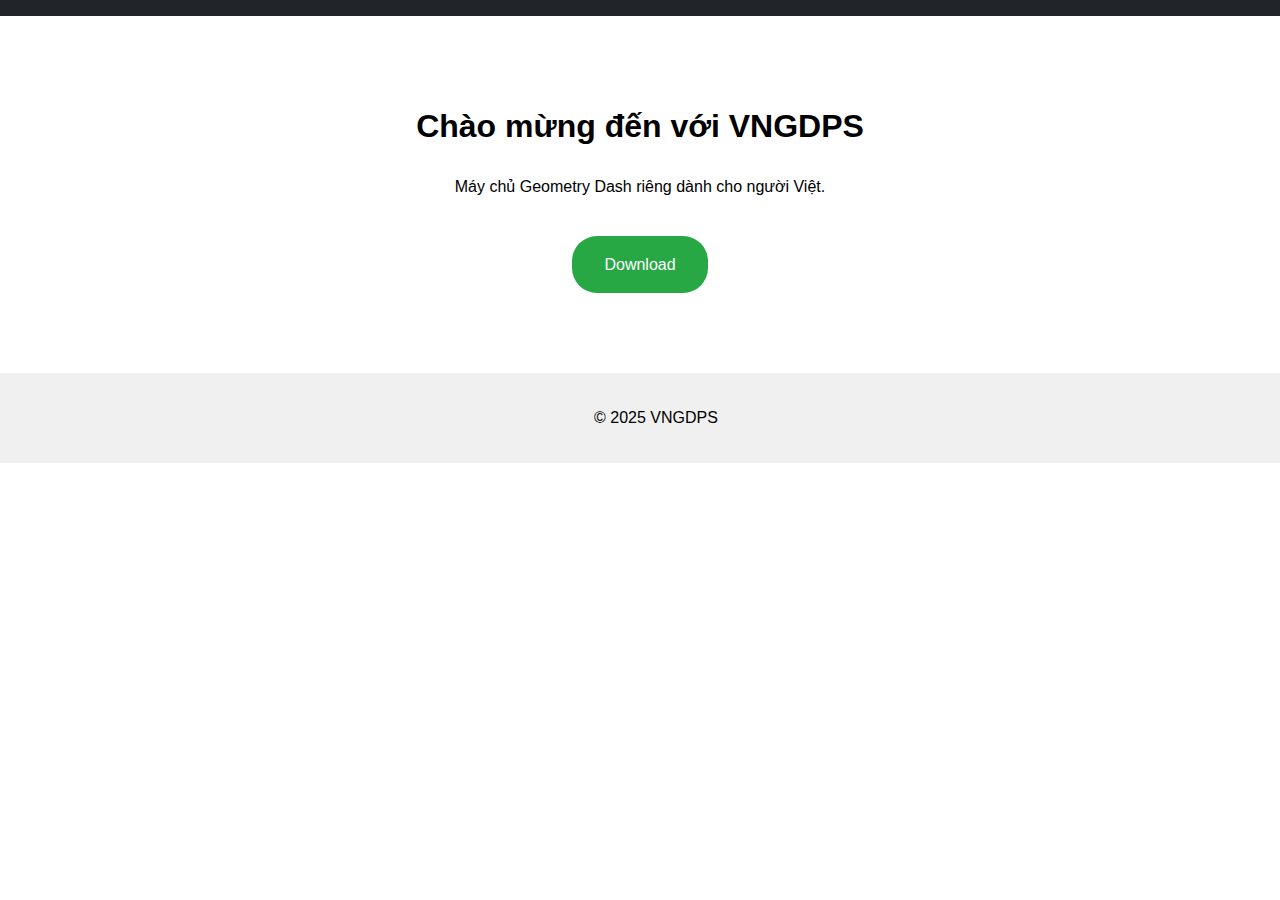
<file: index.html>
<!DOCTYPE html>
<html lang="vi">
<head>
    <meta charset="UTF-8">
    <meta name="viewport" content="width=device-width, initial-scale=1.0">
    <title>Welcome to VNGDPS!</title>
    <link rel="stylesheet" href="style.css">
    <link rel="icon" type="image/png" href="favicon.png">
</head>
<body>
    <header>
        <nav class="navbar">
            <div class="hamburger" onclick="toggleMenu()">
                <div class="bar"></div>
                <div class="bar"></div>
                <div class="bar"></div>
            </div>
            <ul class="nav-menu" id="navMenu">
                <li><a href="index.html">Home</a></li>
                <li><a href="download.html">Download</a></li>
                <li><a href="login.html">Login</a></li>
                <li><a href="tools.html">Tools</a></li>
            </ul>
        </nav>
    </header>

    <main>
        <section class="hero">
            <h1>Chào mừng đến với VNGDPS</h1>
            <p>Máy chủ Geometry Dash riêng dành cho người Việt.</p>
            <a href="download.html" class="download-button">Download</a>
        </section>
    </main>

    <footer>
        <p>© 2025 VNGDPS</p>
    </footer>
    <script src="script.js"></script>
</body>
</html>
</file>
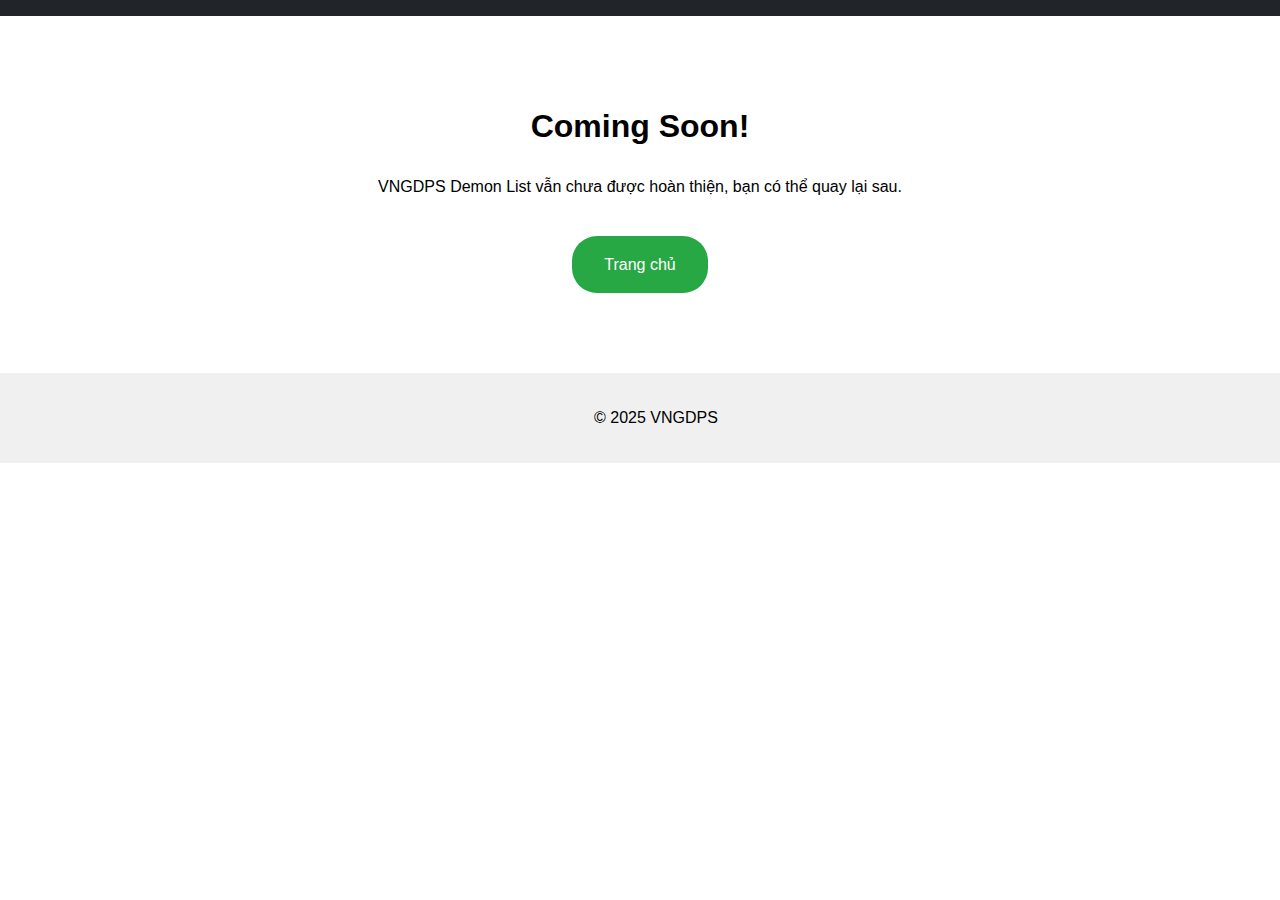
<file: coming.html>
<!DOCTYPE html>
<html lang="vi">
<head>
    <meta charset="UTF-8">
    <meta name="viewport" content="width=device-width, initial-scale=1.0">
    <title>VNGDPS</title>
    <link rel="stylesheet" href="style.css">
    <link rel="icon" type="image/png" href="favicon.png">
</head>
<body>
    <header>
        <nav class="navbar">
            <div class="hamburger" onclick="toggleMenu()">
                <div class="bar"></div>
                <div class="bar"></div>
                <div class="bar"></div>
            </div>
            <ul class="nav-menu" id="navMenu">
                <li><a href="index.html">Home</a></li>
                <li><a href="download.html">Download</a></li>
                <li><a href="login.html">Login</a></li>
                <li><a href="tools.html">Tools</a></li>
            </ul>
        </nav>
    </header>

    <main>
        <section class="hero">
            <h1>Coming Soon!</h1>
            <p>VNGDPS Demon List vẫn chưa được hoàn thiện, bạn có thể quay lại sau.</p>
            <a href="index.html" class="download-button" id="loading-link">Trang chủ</a>
        </section>
    </main>
    <footer>
        <p>© 2025 VNGDPS</p>
    </footer>

    <script src="script.js"></script>
</body>
</html>
</file>
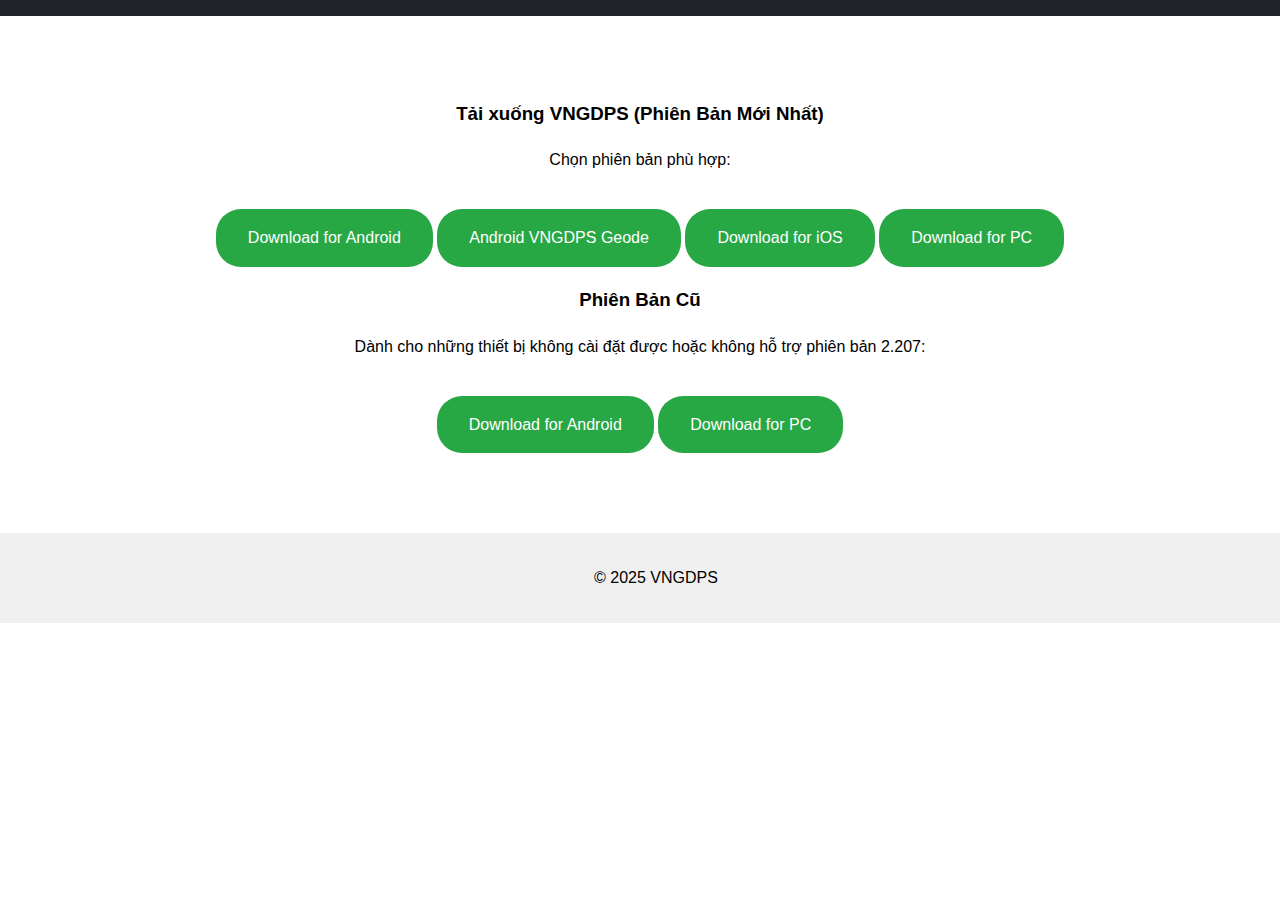
<file: download.html>
<!DOCTYPE html>
<html lang="vi">
<head>
    <link rel="icon" type="image/png" href="favicon.png">
    <meta charset="UTF-8">
    <meta name="viewport" content="width=device-width, initial-scale=1.0">
    <title>Download VNGDPS</title>
    <link rel="stylesheet" href="style.css">
</head>
<body>
    <header>
        <nav class="navbar">
            <div class="hamburger" onclick="toggleMenu()">
                <div class="bar"></div>
                <div class="bar"></div>
                <div class="bar"></div>
            </div>
            <ul class="nav-menu" id="navMenu">
                <li><a href="index.html">Home</a></li>
                <li><a href="download.html">Download</a></li>
                <li><a href="login.html">Login</a></li>
                <li><a href="tools.html">Tools</a></li>
            </ul>
        </nav>
    </header>

    <main>
        <section class="download-section">
            <h3>Tải xuống VNGDPS (Phiên Bản Mới Nhất)</h3>
            <p>Chọn phiên bản phù hợp:</p>
            <a href="https://www.mediafire.com/file/7qtfou14m0861dg/VNGDPS+2.207+Android.zip" class="download-button green" target="_blank">Download for Android</a>
            <a href="https://www.mediafire.com/file/9qw8udlub8lkidn/VNGDPSGeode.apk" class="download-button green" target="_blank">Android VNGDPS Geode</a>
            <a href="https://www.mediafire.com/file/zd8vrxoz871y2lf/VNGDPS.ipa" class="download-button green" target="_blank">Download for iOS</a>
            <a href="https://www.mediafire.com/file/00p3wl553lv2b8l/VNGDPS+2.207.zip" class="download-button green" target="_blank">Download for PC</a>
            <h3>Phiên Bản Cũ</h3>
            <p>Dành cho những thiết bị không cài đặt được hoặc không hỗ trợ phiên bản 2.207:</p>
            <a href="https://www.mediafire.com/file/x4j4xp0ysyj9c1h/VNGDPS.apk/file" class="download-button green" target="_blank"> Download for Android</a>
            <a href="https://www.mediafire.com/file/f00s6kgfv5qm402/VNGDPS.zip/file" class="download-button green" target="_blank">Download for PC</a>
        </section>
    </main>

    <footer>
        <p>© 2025 VNGDPS</p>
    </footer>
    <script src="script.js"></script>
</body>
</html>
</file>
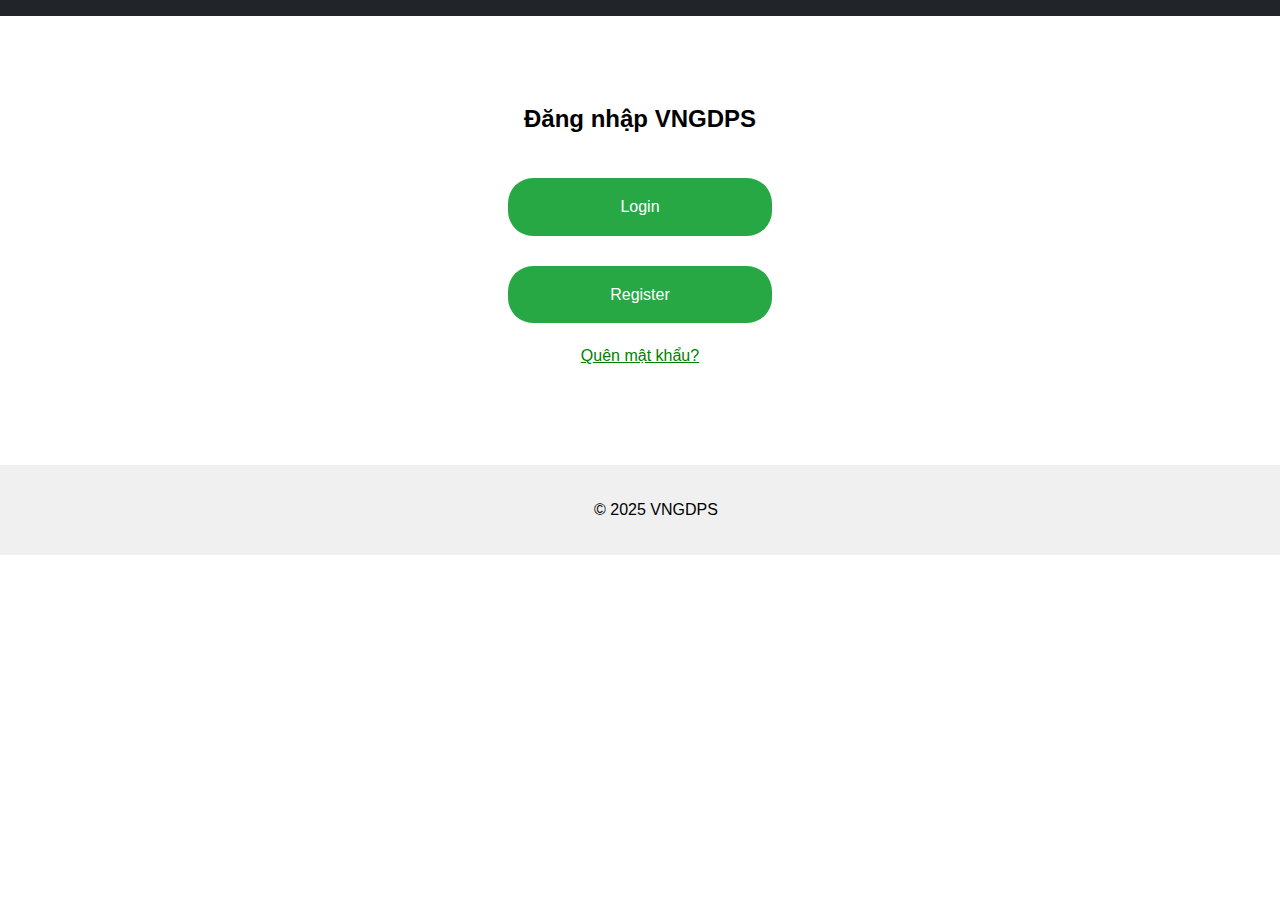
<file: login.html>
<!DOCTYPE html>
<html lang="vi">
<head>
  <link rel="icon" type="image/png" href="favicon.png">
    <meta charset="UTF-8">
    <meta name="viewport" content="width=device-width, initial-scale=1.0">
    <title>Login to VNGDPS.</title>
    <link rel="stylesheet" href="style.css">
    <style>
          body {
  margin: 0;
}
  .modal {
            display: none;
            position: fixed;
            z-index: 1000;
            left: 0;
            top: 0;
            width: 100%;
            height: 100%;
            overflow: auto;
            background-color: rgba(0, 0, 0, 0.4);
        }

        .modal-content {
            background-color: #fefefe;
            margin: 15% auto;
            padding: 20px;
            border: 1px solid #888;
            width: 80%;
            max-width: 500px;
            border-radius: 5px;
            position: relative;
        }
       .close {
            color: #aaa;
            position: absolute;
            top: 10px;
            right: 10px;
            font-size: 28px;
            font-weight: bold;
            cursor: pointer;
        }
  .login-section {
    text-align: center;
    padding: 5rem;
}
.modal-content {
    display: flex;
    flex-direction: column;
    align-items: center;
}
.modal-content button, .modal-content a{
    width: 150px;
    max-width: 100%;
    text-align: center;
    margin-top: 10px;
    -webkit-tap-highlight-color: transparent;
}
.modal-content #closeModal{
    border: none;
}
.login-buttons {
    display: flex;
    flex-direction: column;
    align-items: center;
    gap: 10px;
    margin-bottom: 20px;
}

.login-buttons .download-button {
    width: 200px;
    max-width: 100%;
    text-align: center;
    -webkit-tap-highlight-color: transparent;
}
    </style>
</head>
<body>
    <header>
        <nav class="navbar">
            <div class="hamburger" onclick="toggleMenu()">
                <div class="bar"></div>
                <div class="bar"></div>
                <div class="bar"></div>
            </div>
            <ul class="nav-menu" id="navMenu">
                <li><a href="index.html">Home</a></li>
                <li><a href="download.html">Download</a></li>
                <li><a href="login.html">Login</a></li>
                <li><a href="tools.html">Tools</a></li>
            </ul>
        </nav>
    </header>

    <main>
        <section class="login-section">
            <h2>Đăng nhập VNGDPS</h2>
            <div class="login-buttons">
              <a href="https://vngdps.ps.fhgdps.com/dashboard/login/login.php" class="download-button green" target="_blank">Login</a>
              <a href="https://vngdps.ps.fhgdps.com/dashboard/login/register.php" class="download-button green" target="_blank">Register</a>
            </div>
            <p><a href="#forgot" id="forgotPassword" style="color: green;">Quên mật khẩu?</a></p>

            <div id="myModal" class="modal">
               </div>
        </section>
    </main>

    <footer>
        <p>© 2025 VNGDPS</p>
    </footer>

    <script src="script.js"></script>
    <script>
        var modal = document.getElementById("myModal");
        var btn = document.getElementById("forgotPassword");
        var span = document.getElementsByClassName("close")[0];
        var closebtn = document.getElementById("closeModal")
        btn.onclick = function() {
            modal.style.display = "block";
            modal.innerHTML = `
            <div class="modal-content">
                    <span class="close">&times;</span>
                    <h2>Quên mật khẩu</h2>
                    <p>Bạn quên mật khẩu? Contact MinhSangGD trên Discord để được hỗ trợ!</p>
                    <a href="https://discord.gg/HwChaCEKTF" class="download-button green" target="_blank">Contact</a>
                    <button class="download-button green" id="closeModal">Đóng</button>

                </div>
            `;
            span = document.getElementsByClassName("close")[0];
            closebtn = document.getElementById("closeModal")

            span.onclick = function() {
                modal.style.display = "none";
            }
            closebtn.onclick = function(){
                modal.style.display = "none";
            }
        }
        window.onclick = function(event) {
            if (event.target == modal) {
                modal.style.display = "none";
            }
        }
    </script>
</body>
</html>
</file>
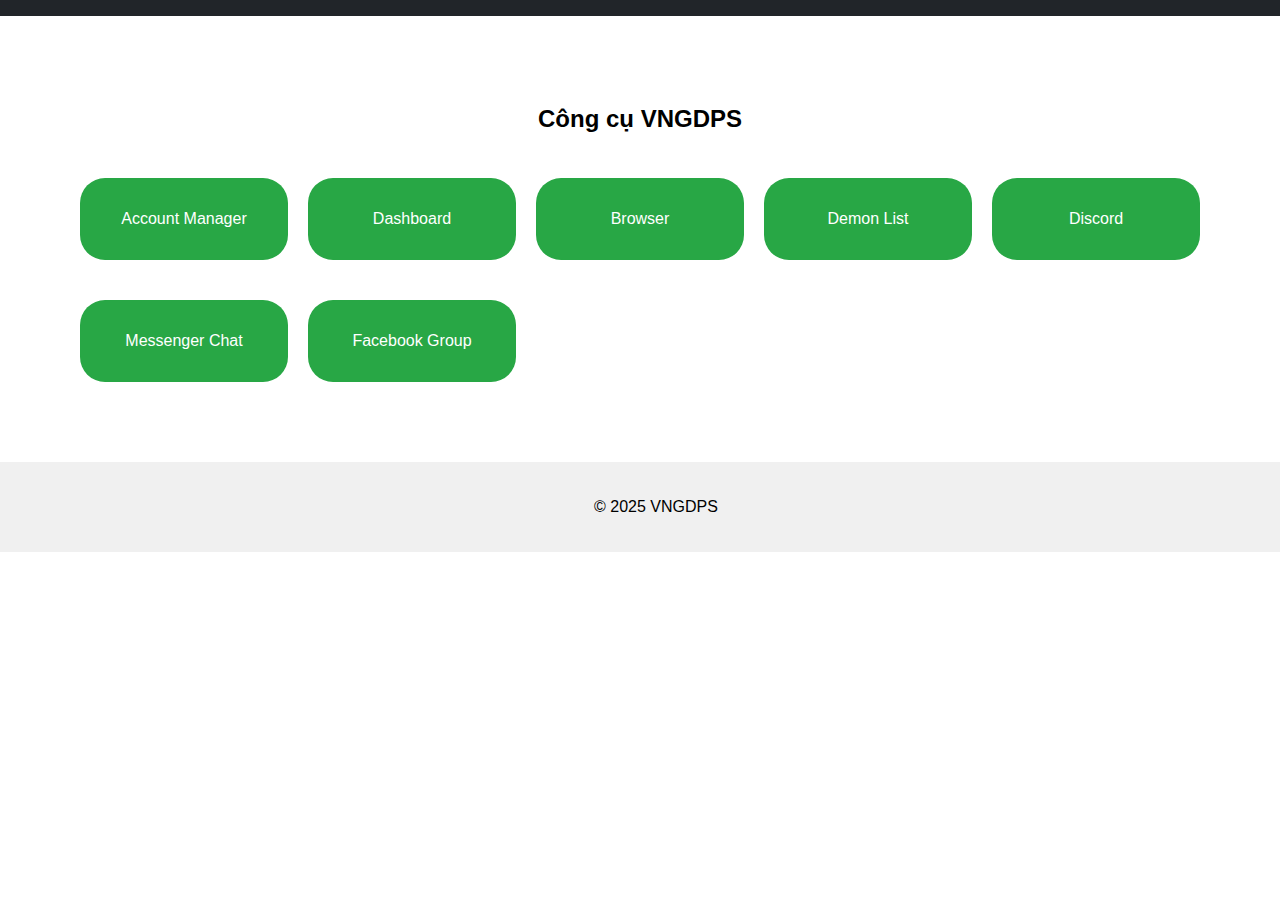
<file: tools.html>
<!DOCTYPE html>
<html lang="vi">
<head>
  <link rel="icon" type="image/png" href="favicon.png">
    <meta charset="UTF-8">
    <meta name="viewport" content="width=device-width, initial-scale=1.0">
    <title>Công cụ VNGDPS</title>
    <link rel="stylesheet" href="style.css">
    <style>
    body {
  margin: 0;
}
        .tools-section {
            text-align: center;
            padding: 5rem;
        }

        .tools-buttons {
            display: grid; /* Sử dụng grid layout */
            grid-template-columns: repeat(auto-fit, minmax(200px, 1fr)); /* Tự động chia cột */
            grid-gap: 20px; /* Khoảng cách giữa các nút */
            justify-content: center; /* Canh giữa theo chiều ngang */
        }
        .tools-buttons .download-button{
            display: flex;
            justify-content: center;
            align-items: center;
            min-height: 50px;
        }
    </style>
</head>
<body>
    <header>
        <nav class="navbar">
            <div class="hamburger" onclick="toggleMenu()">
                <div class="bar"></div>
                <div class="bar"></div>
                <div class="bar"></div>
            </div>
            <ul class="nav-menu" id="navMenu">
                <li><a href="index.html">Home</a></li>
                <li><a href="download.html">Download</a></li>
                <li><a href="login.html">Login</a></li>
                <li><a href="tools.html">Tools</a></li>
            </ul>
        </nav>
    </header>

    <main>
        <section class="tools-section">
            <h2>Công cụ VNGDPS</h2>
            <div class="tools-buttons">
                <a href="https://vngdps.ps.fhgdps.com/dashboard" class="download-button green" target="_blank">Account Manager</a>
                <a href="https://vngdps.ps.fhgdps.com/dashboard" class="download-button green" target="_blank">Dashboard</a>
                <a href="https://vngdps.ps.fhgdps.com/browser" class="download-button green" target="_blank">Browser</a>
                <a href="coming.html" class="download-button green" target="_blank">Demon List</a>
                <a href="https://discord.gg/HwChaCEKTF" class="download-button green" target="_blank">Discord</a>
                <a href="https://m.me/j/AbbOBgD7nl2w2dpa/" class="download-button green" target="_blank">Messenger Chat</a>
                <a href="https://www.facebook.com/groups/577671894660029/?ref=share" class="download-button green" target="_blanm">Facebook Group</a>
            </div>
        </section>
    </main>

    <footer>
        <p>© 2025 VNGDPS</p>
    </footer>

    <script src="script.js"></script>
</body>
</html>
</file>
<file: style.css>
body {
    font-family: sans-serif;
    margin: 0;
    line-height: 1.6;
}

header {
    background-color: #212529; /* Màu đen đậm hơn */
    padding: 0.5rem 0; /* Giảm padding trên dưới */
    position: fixed;
    width: 100%;
    z-index: 100;
    transition: box-shadow 0.3s ease; /* Thêm transition cho box-shadow */
}
.header-shadow {
    box-shadow: 0 2px 4px rgba(0, 0, 0, 0.2);
}

.navbar {
    display: flex;
    justify-content: space-between;
    align-items: center;
    padding: 0 1rem;
}

.hamburger {
    display: block;
    cursor: pointer;
    transition: transform 0.3s ease-in-out;
}

.hamburger.active {
    transform: rotate(90deg);
}

.hamburger .bar {
    width: 25px;
    height: 3px;
    background-color: white;
    margin: 5px 0;
    transition: transform 0.3s ease-in-out, opacity 0.3s ease-in-out;
}
.hamburger .bar{
    background-color: #fff;
}
.hamburger.active .bar:nth-child(1) {
    transform: rotate(45deg) translate(4px, 4px);
}

.hamburger.active .bar:nth-child(2) {
    opacity: 0;
}

.hamburger.active .bar:nth-child(3) {
    transform: rotate(-45deg) translate(4px, -4px);
}

.nav-menu {
    list-style: none;
    margin: 0;
    padding: 0;
    display: none;
    flex-direction: column;
    position: absolute;
    top: 50px;
    left: 0;
    background-color: #212529;
    width: 100%;
    text-align: center;
    transition: max-height 0.3s ease-in-out, opacity 0.3s ease-in-out;
    opacity: 0;
    overflow: hidden;
    max-height: 0;
    -webkit-tap-highlight-color: transparent;
}

.nav-menu.active {
    display: flex;
    opacity: 1;
    max-height: 500px;
}

.nav-menu li a {
    display: block;
    padding: 0.75rem 1rem;
    text-decoration: none;
    color: white;
    font-size: 0.9rem;
    transition: background-color 0.3s ease;
}

.nav-menu li a:hover {
    background-color: rgba(255, 255, 255, 0.1);
}

@media (min-width: 768px) {
    .hamburger {
        display: none;
    }

    .nav-menu {
        display: flex;
        flex-direction: row;
        position: static;
        width: auto;
    }
}

.hero {
    text-align: center;
    padding: 5rem;
}

.download-button {
    display: inline-block;
    padding: 1rem 2rem;
    background-color: #28a745;
    color: white;
    text-decoration: none;
    border-radius: 25px;
    margin-top: 20px;
    transition: transform 0.2s ease-in-out, box-shadow 0.3s ease-in-out, transform 0.3s ease-in-out;
    user-select: none;
}

.download-button:active {
    transform: scale(0.95);
    -webkit-tap-highlight-color: transparent;
}
.download-button:hover {
    box-shadow: 0 4px 8px rgba(0, 0, 0, 0.1); /* Tạo bóng đổ */
    transform: translateY(-2px); /* Nhấc nhẹ lên trên */
}

.download-button.green {
    background-color: #28a745;
}
.download-button.green:hover{
    box-shadow: 0 4px 8px rgba(0, 0, 0, 0.1); /* Tạo bóng đổ */
    transform: translateY(-2px); /* Nhấc nhẹ lên trên */
}

footer {
    text-align: center;
    padding: 1rem;
    background-color: #f0f0f0;
    position: relative;
    bottom: 0;
    width: 100%;
}
.download-section{
    text-align: center;
    padding: 5rem;
}
/* CSS cho modal */
.modal {
    display: none;
    position: fixed;
    z-index: 1000;
    left: 0;
    top: 0;
    width: 100%;
    height: 100%;
    overflow: auto;
    background-color: rgba(0, 0, 0, 0.4);
}

.modal-content {
    background-color: #fefefe;
    margin: 15% auto;
    padding: 20px;
    border: 1px solid #888;
    width: 80%;
    max-width: 500px;
    border-radius: 5px;
    display: flex;
    flex-direction: column;
    position: relative;
}

.close {
    color: #aaa;
    position: absolute;
    top: 10px;
    right: 10px;
    font-size: 28px;
    font-weight: bold;
    cursor: pointer;
}
.modal-content button, .modal-content a{
    width: 150px;
    max-width: 100%;
    text-align: center;
    margin-top: 10px;
}
.modal-content #closeModal{
    border: none;
}
.login-buttons{
    display: flex;
    flex-direction: column;
    align-items: center;
    gap: 10px;
    margin-bottom: 20px;
}
.login-buttons .download-button{
  width: 200px;
  max-width: 100%;
  text-align: center;
}
.tools-section {
            text-align: center;
            padding: 5rem;
        }

        .tools-buttons {
            display: grid; /* Sử dụng grid layout */
            grid-template-columns: repeat(auto-fit, minmax(200px, 1fr)); /* Tự động chia cột */
            grid-gap: 20px; /* Khoảng cách giữa các nút */
            justify-content: center; /* Canh giữa theo chiều ngang */
        }
        .tools-buttons .download-button{
            display: flex;
            justify-content: center;
            align-items: center;
            min-height: 50px;
        }
</file>
